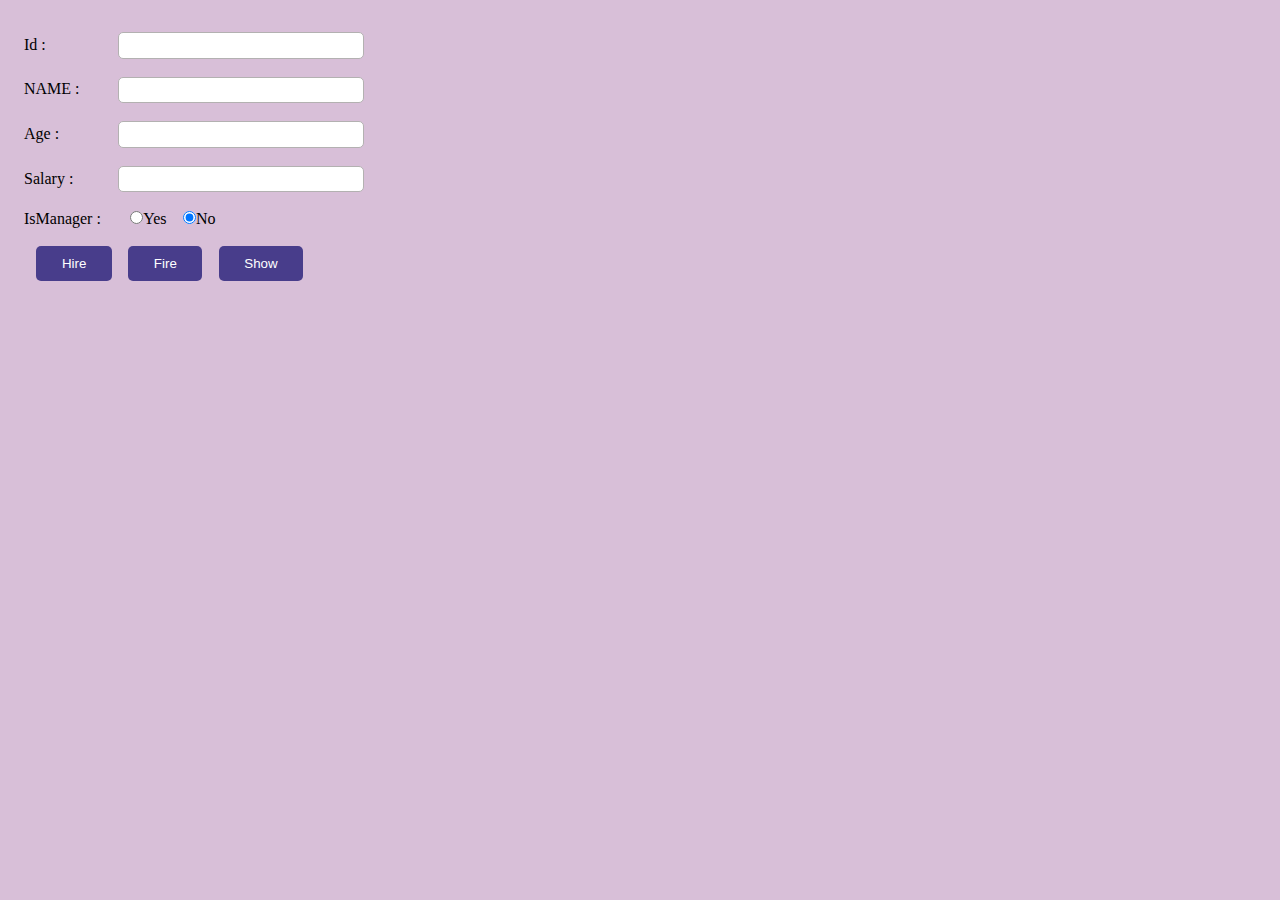
<file: AD_JS_D1/index.html>
<!DOCTYPE html>
<html lang="en">
<head>
    <meta charset="UTF-8">
    <meta name="viewport" content="width=device-width, initial-scale=1.0">
    <title>Document</title>
    <link rel="stylesheet" href="style.css">
</head>
<body>

    <div class="form">
        <label for="id">Id : </label>
        <input type="number" id="id" name="id" >
        <br><br>
        <label for="name">NAME : </label>
        <input type="text" id="name" name="name" >
        <br><br>
        <label for="age">Age : </label>
        <input type="number" id="age" name="age" >
        <br><br>
        <label for="salary">Salary : </label>
        <input type="number" id="salary" name="salary" >
        <br><br>
        <label for="isManager">IsManager : </label>
        <input type="radio" name="isManager" value="Yes" >Yes
        <input type="radio" name="isManager" value="No" checked>No
        <br><br>
        <button type="submit" class="btn btn1" onclick="hireEmployee()">Hire</button>
        <button type="submit" class="btn btn1" onclick="fireEmployee()">Fire</button>
        <button type="submit" class="btn btn1" onclick="show()">Show</button>
    </div>


    <script src="script .js"></script>
</body>
</html>
</file>
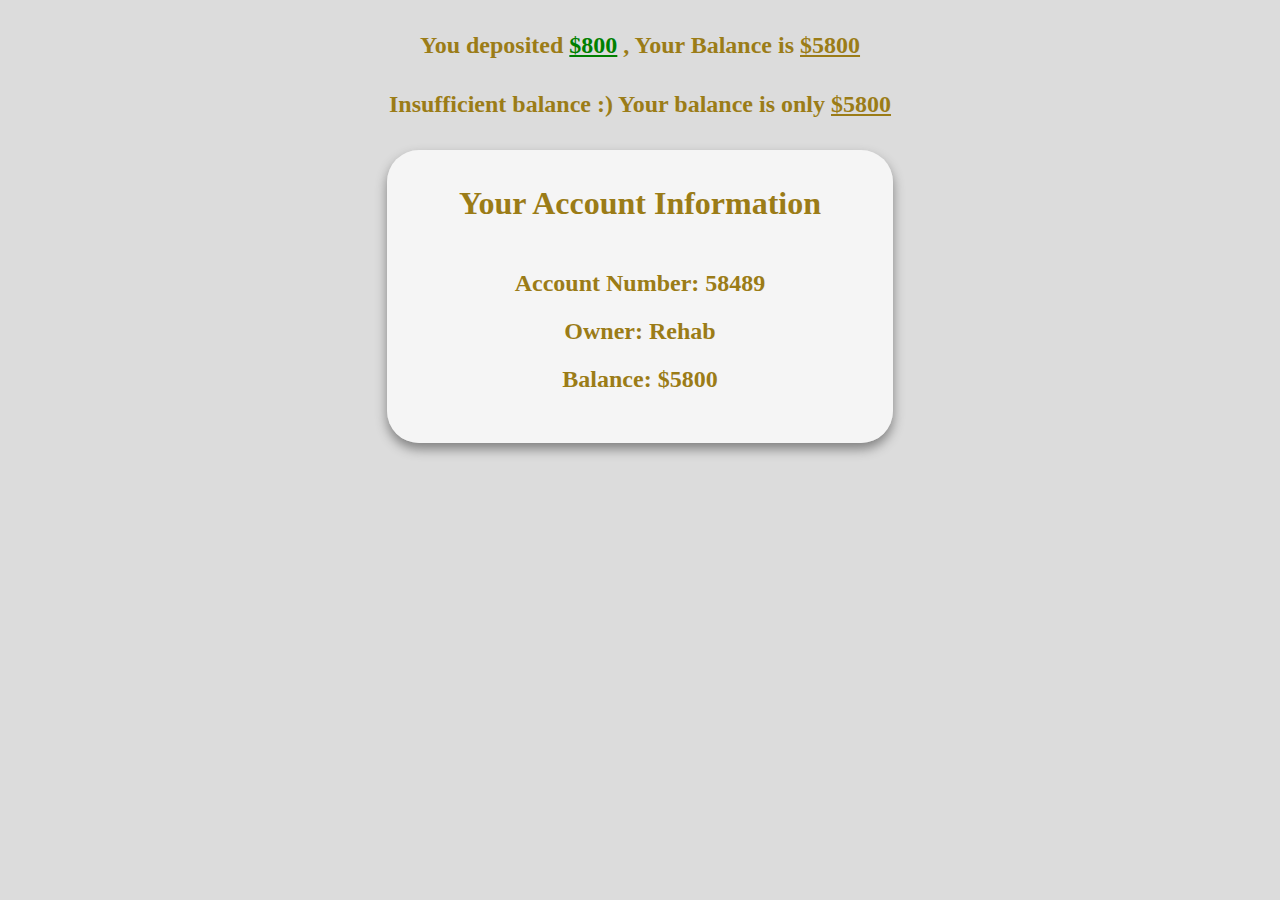
<file: AD_JS_D3/index.html>
<!DOCTYPE html>
<html lang="en">
<head>
    <meta charset="UTF-8">
    <meta name="viewport" content="width=device-width, initial-scale=1.0">
    <title>ASS _ 3</title>
    <style>
        body{
            text-align: center;
            background-color: gainsboro;
            color: rgb(155, 124, 23);
        }
        h2{margin: 2rem 0;}
        .accountInfo{line-height: 3rem; background-color: rgba(255, 255, 255, .7); 
            width: 40%; margin: auto; padding: .5rem 0; border-radius: 2rem; box-shadow: 0 6px 12px gray;
        }
    </style>
</head>
<body>

    <h2 id="deposit" ></h2>
    <h2 id="withdraw"></h2>
    <div class="accountInfo">
        <h1>Your Account Information</h1>
        <h2 id="info"></h2>
    </div>

    <script src="script.js"></script>
</body>
</html>
</file>
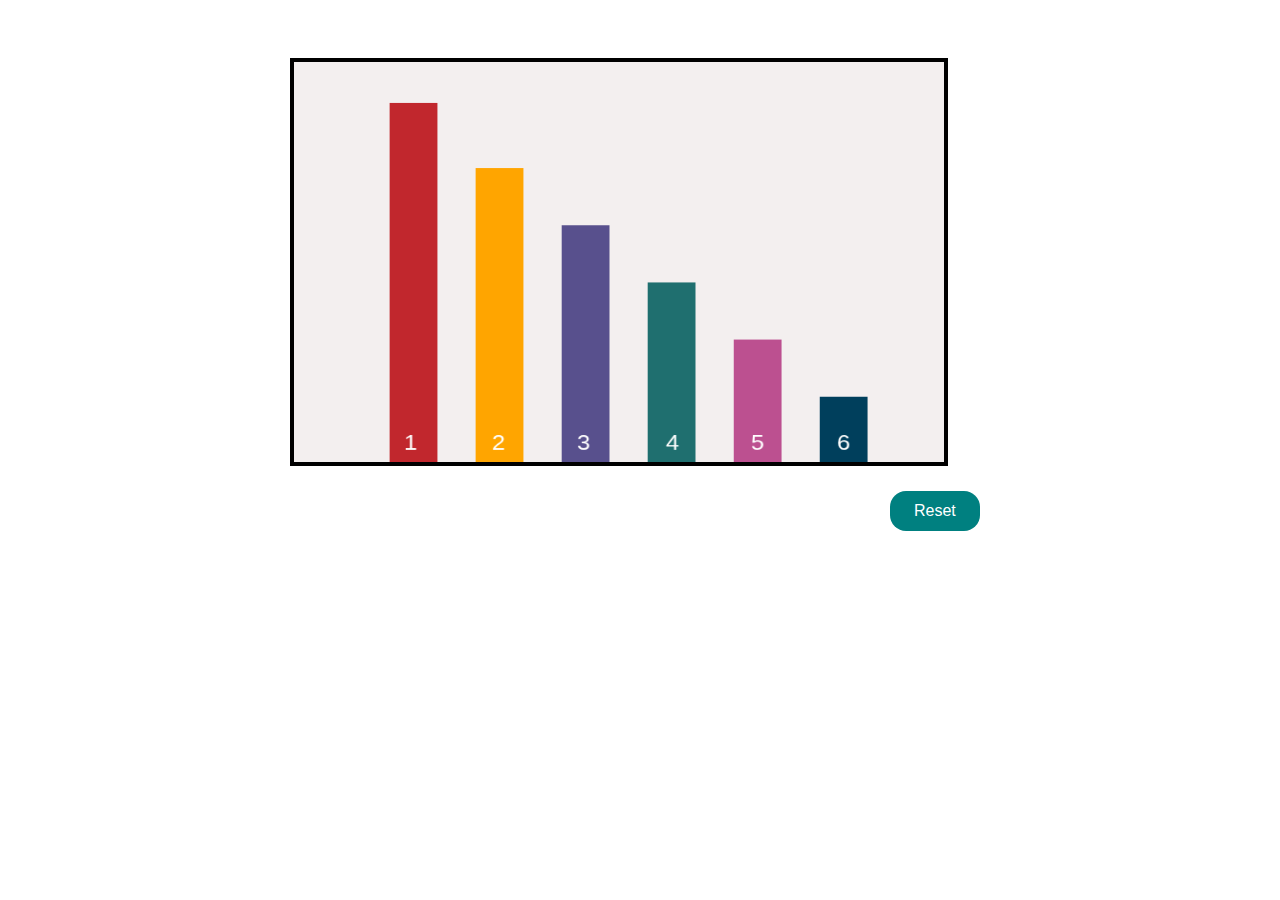
<file: Css3_D3(canva,svg)/index.html>
<!DOCTYPE html>
<html lang="en">
<head>
    <meta charset="UTF-8">
    <meta name="viewport" content="width=device-width, initial-scale=1.0">
    <title>Day _ 2</title>
    <link rel="stylesheet" href="style.css">
</head>
<body>
    <!-- No.1  -->
    <section>
        <canvas id="canvas"></canvas>
        <button id="reset" class="btn reset" onclick="reset()">Reset</button>
    </section>

    <!-- No.6  -->
    <!-- <img src="ellipse.svg">
    <img src="star.svg">
    <img src="rect.svg"> -->


    <!-- No.4 -->
    <!-- <section class="sec-4">
        <label for="name">Name: </label>
        <input type="text" id="name" required>
        <br> <br>
        <label for="email">Email: </label>
        <input type="email" id="email" required>
        <br><br>
        <button class="btn" onclick="show()">Submit</button>
        <div id="result1"></div>
    </section> -->

    <!-- No.5 -->
    <!-- <br><br>
    <section>
        <button class="btn" onclick="counter()">Click to count</button>
        <div id="result2"></div>
    </section> -->

    <script src="canva.js"></script>
</body>
</html>
</file>
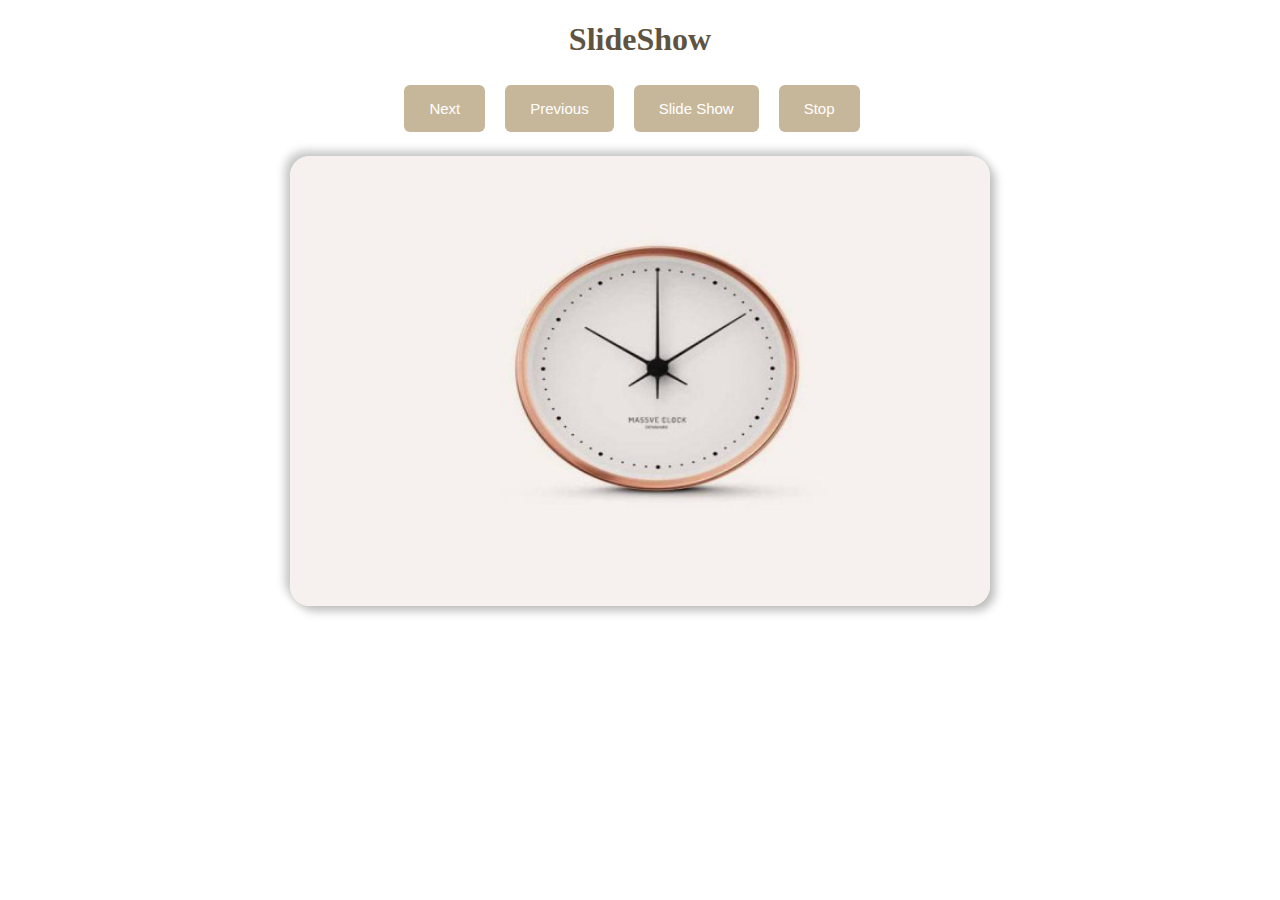
<file: JS_D4/index.html>
<!DOCTYPE html>
<html lang="en">
<head>
    <meta charset="UTF-8">
    <meta name="viewport" content="width=device-width, initial-scale=1.0">
    <title>Day _ 4</title>
    <link rel="stylesheet" href="style.css">
</head>
<body>
    <h1>SlideShow</h1>
   <div class="btns">
    <button class="btn" onclick="nxtImg()">Next</button>
    <button class="btn" onclick="preImg()">Previous</button>
    <button class="btn" onclick="sliderShow()">Slide Show</button>
    <button class="btn" onclick="stopSlideshow()">Stop</button>
   </div>

    <!-- <div class="slider">
        <img id="slider">
    </div> -->

    <script src="script.js"></script>
</body>
</html>
</file>
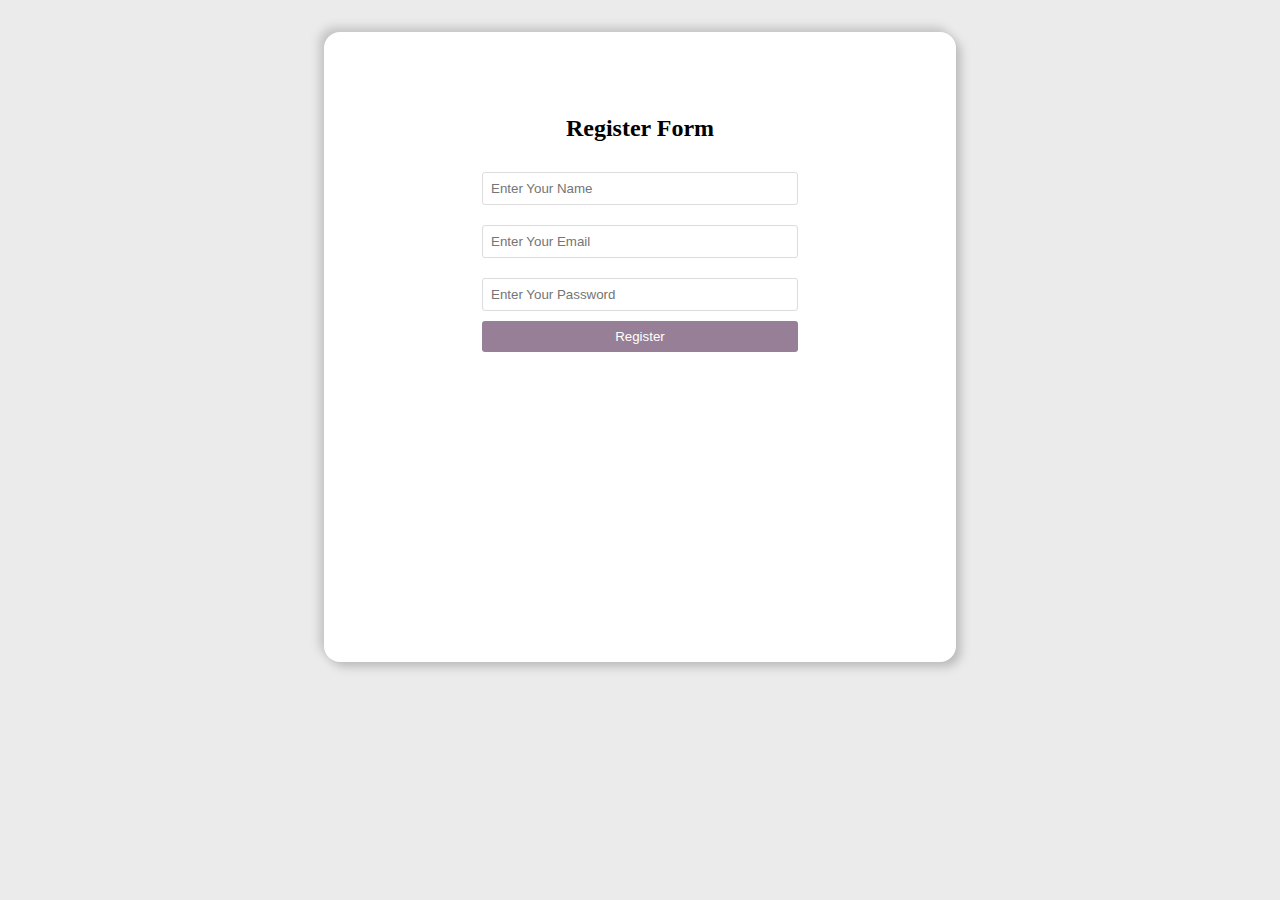
<file: JS_D5/index.html>
<!DOCTYPE html>
<html lang="en">

<head>
    <meta charset="UTF-8">
    <meta name="viewport" content="width=device-width, initial-scale=1.0">
    <title>Day _ 5</title>
    <link rel="stylesheet" href="style.css">
</head>

<body>

    <div class="register" id="register">
        <h2>Register Form</h2>
        <input type="text" id="nameRe" placeholder="Enter Your Name" required>
        <input type="email" id="emailRe" placeholder="Enter Your Email" required>
        <input type="password" id="passwordRe" placeholder="Enter Your Password" required>
        <br>
        <button type="button" onclick="userRegister()>Register">Register </button>
    </div>

    <div class="login" id="login">
        <h2>Login</h2>
        <input type="email" id="logEmail" placeholder="Enter Your Email" required>
        <input type="password" id="logPassword" placeholder="Enter Your Password" required>
        <br>
        <button onclick="userLogin()">Login</button>
    </div>


    <div class="home" id="home">
        <div class="cards">

        </div>
    </div>

    <!-- <div class="imgcon">
        <img src="images/1.jpg" alt="" width="100">
        <img src="images/2.jpg" alt="" width="100">
        <img src="images/3.jpg" alt="" width="100">
    </div>
    <div class="res">
    </div> -->



    <script src="script.js"></script>
</body>

</html>
</file>
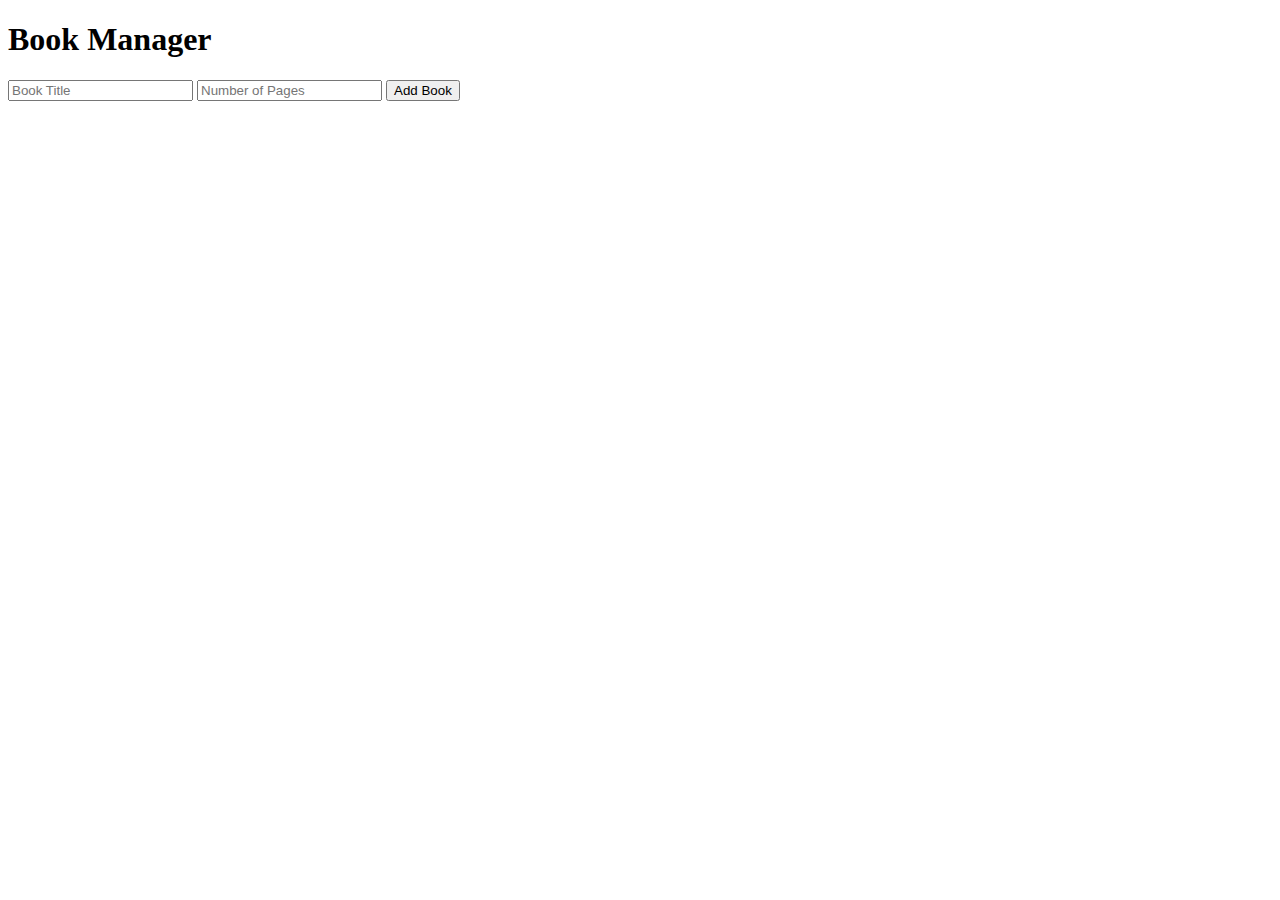
<file: TS_1/index.html>
<!DOCTYPE html>
<html lang="en">
	<head>
		<meta charset="UTF-8" />
		<meta name="viewport" content="width=device-width, initial-scale=1.0" />
		<title>Document</title>
		<script defer src="./index.js"></script>
	</head>
	<body>
		<h1>Book Manager</h1>
		<input id="titleInput" type="text" placeholder="Book Title" /> 
		<input id="pagesInput" type="number" placeholder="Number of Pages" />
		<button onclick="addBook()">Add Book</button>

		<div id="output">
            
        </div>
	</body>
</html>
</file>
<file: AD_JS_D1/style.css>
*{
    box-sizing: border-box;
    margin: 0;
    padding: 0;
}
body{background-color: #D8BFD8;}
.form{
    padding: 2rem 1.5rem;
}
input{
    width: 20%;
    padding: .3rem;
    border-radius: 5px;
    border: 1px solid rgb(179, 177, 177);
}
label{
    width: 90px;
    display: inline-block;
}
input[name="isManager"]{
    width: fit-content;
    margin-left: 1%;
}
.btn{
    padding: .6rem 1.6rem ;
    border: none;
    border-radius: 5px;
    margin-left: 1%;
    background-color: #483D8B;
    color: white;
    cursor: pointer;
}
</file>
<file: Css3_D3(canva,svg)/style.css>
#canvas{
height: 400px;
width: 650px;
border: 4px solid black;
position: relative;
left: calc(50% - 350px);
top: 50px;
background-color: rgb(243, 239, 239);
}
.btn{
    padding: .7rem 1.5rem;
    background-color: teal;
    border: none;
    border-radius: 1rem;
    color: white;
    font-size: 1rem;
    cursor: pointer;
}
.reset{
    position: relative;
    left: 220px;
    top: 100px;
}
.sec-4 input{
    width: 20%;
    padding: 5px;
    border-radius: 4px;
    border: 1px solid rgb(186, 183, 183);
}
</file>
<file: JS_D4/style.css>
*{
    box-sizing: border-box;
}
h1{text-align: center; color: rgb(94, 84, 65);}
.slider{
    text-align: center;
}
.slider img{
    width: 700px;
    height: 450px;
    border-radius: 20px;
    box-shadow: 
        5px 5px 10px rgb(188, 188, 188), 
        -5px -5px 10px rgb(198, 198, 198);
}
.btns{
    text-align: center;
    padding: .3rem 0 1.5rem 0;
}
.btn{
    margin-right: 1rem;
    color: white;
    background-color: #c7b79a;
    padding: 15px 25px ;
    font-size: 15px;
    border: none;
    border-radius: 6px;
    cursor: pointer;
}
</file>
<file: JS_D5/style.css>
*{
    box-sizing: border-box;
}
body{background-color: rgb(235, 235, 235);}
.register , .login{
    text-align: center;
    padding: 5% 0;
    background-color: white;
    width: 50%;
    margin:2rem auto;
    height: 70vh;
    border-radius: 1rem;
    box-shadow: 
    5px 5px 10px rgb(188, 188, 188), 
    -5px -5px 10px rgb(198, 198, 198);
}
input {
    width: 50%;
    padding: 8px;
    margin: 10px 0;
    border-radius: 3px;
    border: 1px solid gainsboro;
}
button { 
    width: 50%; 
    padding: 8px; 
    background: rgb(151, 128, 151); 
    color: white; 
    border: none; 
    border-radius: 3px;
    cursor: pointer;
}
#login{display: none;}
#home{display: none; text-align: center;}

#card{
    display: inline-block;
    width: 200px;
    background-color: white;
    text-align: center;
    padding: 1rem;
    margin: 1.5rem;
    border-radius: 10px;
    margin: auto;
}
#card h1{
    font-size: 1.2rem;
}
#card img{
    width: 100%;
    border-radius: 50%;
}
.imgcon{
    width: 50%;
    height: 100px;
    border: 2px solid black;
}
img {
    margin-right: 10px;
    width: 30%;
    height: 100%;
}

.res {
    width: 400px;
    height: 200px;
    border: 2px solid black;
    background-repeat: no-repeat;
    background-size: cover;
}
</file>
